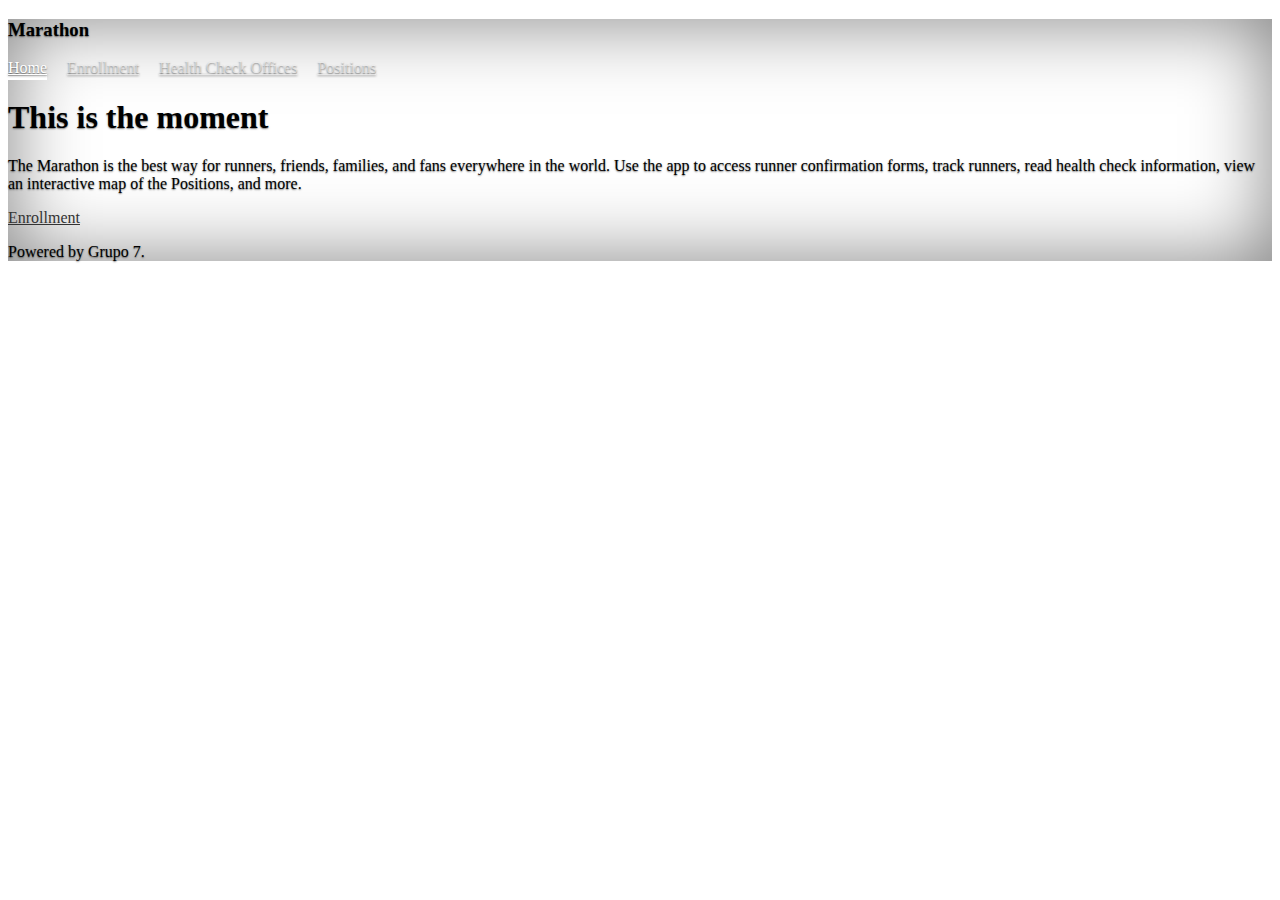
<file: index.html>
<!doctype html>
<html lang="en" class="h-100">
<head>
	<meta charset="utf-8">
	<meta name="viewport" content="width=device-width, initial-scale=1">
	<meta name="description" content="">
	<meta name="author" content="Mark Otto, Jacob Thornton, and Bootstrap contributors">
	<meta name="generator" content="Hugo 0.104.2">
	<link rel="icon" type="image/x-icon" href="favicon.ico">
	
	<title>Marathon system</title>

	<!-- CSS only -->
	<link href="https://cdn.jsdelivr.net/npm/bootstrap@5.2.2/dist/css/bootstrap.min.css" rel="stylesheet"
	      integrity="sha384-Zenh87qX5JnK2Jl0vWa8Ck2rdkQ2Bzep5IDxbcnCeuOxjzrPF/et3URy9Bv1WTRi" crossorigin="anonymous">
	<link href="styles.css" rel="stylesheet">
</head>
<body class="d-flex h-100 text-center text-bg-dark">

<div class="d-flex w-100 h-100 p-3 mx-auto flex-column">
	<header class="mb-auto">
		<div>
			<h3 class="float-md-start mb-0">Marathon</h3>
			<nav class="nav nav-masthead justify-content-center float-md-end">
				<a class="nav-link fw-bold py-1 px-0 active" aria-current="page" href="index.html">Home</a>
				<a class="nav-link fw-bold py-1 px-0" href="enrollment/index.html">Enrollment</a>
				<a class="nav-link fw-bold py-1 px-0" href="offices/index.html">Health Check Offices</a>
				<a class="nav-link fw-bold py-1 px-0" href="positions/index.html">Positions</a>
			</nav>
		</div>
	</header>

	<main class="px-3">
		<h1>This is the moment</h1>
		<p class="lead">The Marathon is the best way for runners, friends, families, and fans everywhere in the world.
		                Use the app to access runner confirmation forms, track runners, read health check information,
		                view an interactive map of the Positions, and more.</p>
		<p class="lead">
			<a href="enrollment/index.html"
			   class="btn btn-lg btn-secondary fw-bold border-white bg-white">Enrollment</a>
		</p>
	</main>

	<footer class="mt-auto text-white-50">
		<p> Powered by Grupo 7.</p>
	</footer>
</div>

<!-- JavaScript Bundle with Popper -->
<script src="https://cdn.jsdelivr.net/npm/bootstrap@5.2.2/dist/js/bootstrap.bundle.min.js"
        integrity="sha384-OERcA2EqjJCMA+/3y+gxIOqMEjwtxJY7qPCqsdltbNJuaOe923+mo//f6V8Qbsw3"
        crossorigin="anonymous"></script>

</body>
</html>
</file>
<file: styles.css>
/*
 * Globals
 */


/* Custom default button */
.btn-secondary,
.btn-secondary:hover,
.btn-secondary:focus {
    color: #333;
    text-shadow: none; /* Prevent inheritance from `body` */
}


/*
 * Base structure
 */

body {
    text-shadow: 0 .05rem .1rem rgba(0, 0, 0, .5);
    box-shadow: inset 0 0 5rem rgba(0, 0, 0, .5);
}

.cover-container {
    max-width: 42em;
}


/*
 * Header
 */

.nav-masthead .nav-link {
    color: rgba(255, 255, 255, .5);
    border-bottom: .25rem solid transparent;
}

.nav-masthead .nav-link:hover,
.nav-masthead .nav-link:focus {
    border-bottom-color: rgba(255, 255, 255, .25);
}

.nav-masthead .nav-link + .nav-link {
    margin-left: 1rem;
}

.nav-masthead .active {
    color: #fff;
    border-bottom-color: #fff;
}
</file>
